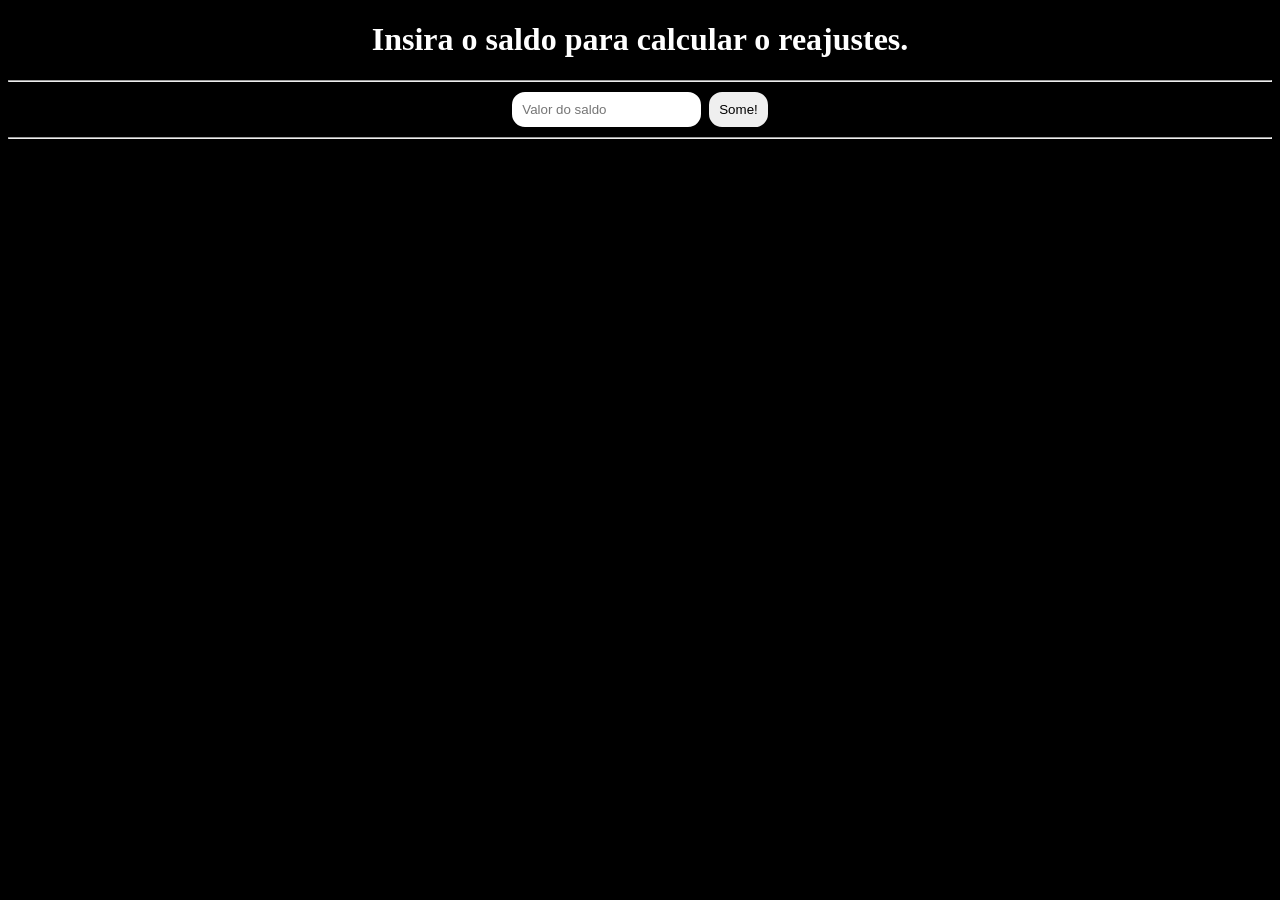
<file: exercicio1/index.html>
<!DOCTYPE html>
<html lang="pt-br">
<head>
    <meta charset="UTF-8">
    <meta name="viewport" content="width=device-width, initial-scale=1.0">
    <title>Cotação</title>
    <link rel="shortcut icon" href="img/logos-site-T.png" type="image/x-icon">
    <link rel="stylesheet" href="style.css" type="text/css">
    <!-- <script type="text/javascript" src="javascritp.js"></script> -->
</head>
<body>
    <div class="container">
        <h1>Insira o saldo para calcular o reajustes.</h1>
        <p id="processo"></p>
        <hr>
        <!-- <label for="media">Media: </label><br> -->
        <input id="valor" type="number" class="texto" placeholder="Valor do saldo">
        <button id="btSomar" class="botao">Some!</button>
        <hr>
        <h3 id="resultado"></h3>
    </div>
</body>
<script src="javascript.js"></script>
</html>
</file>
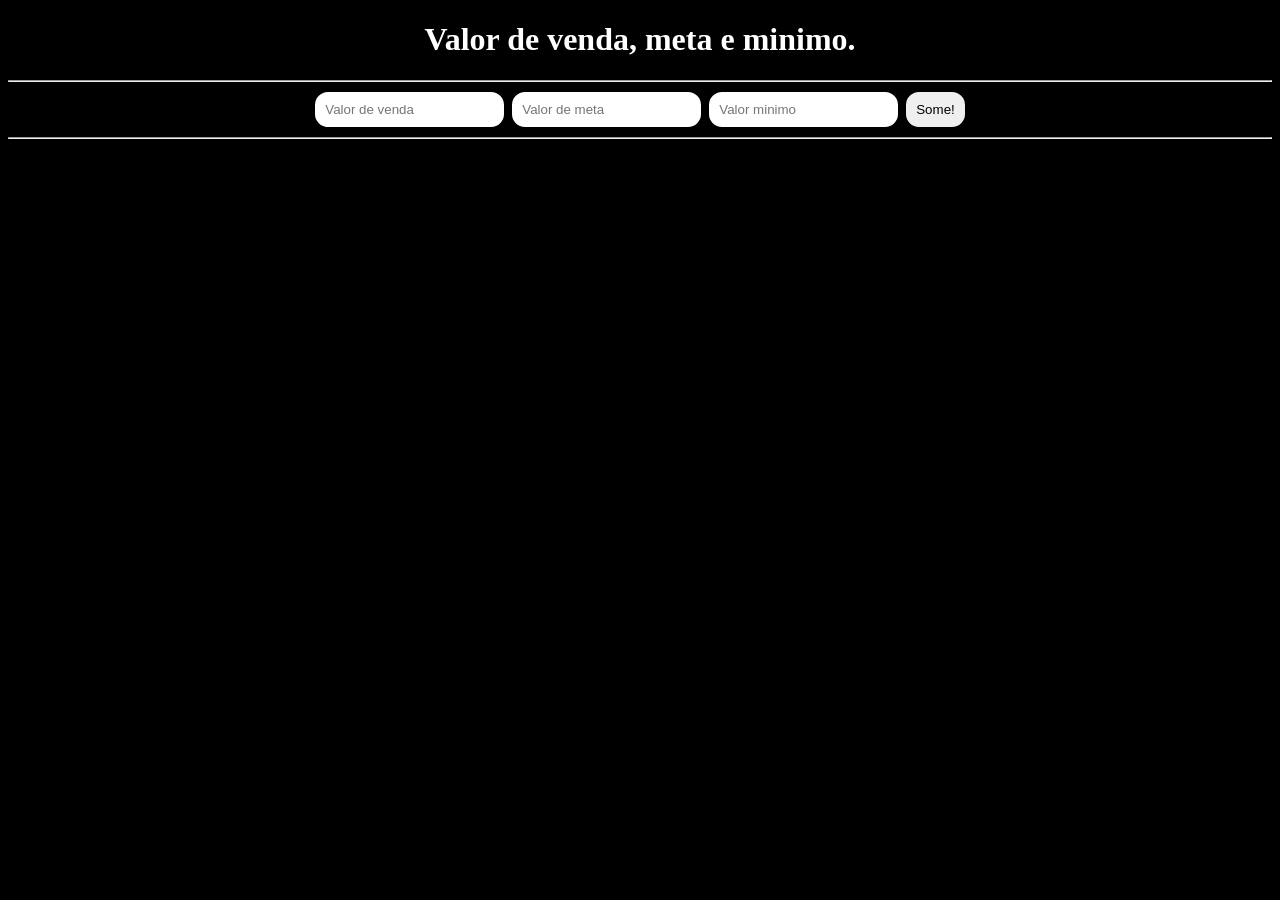
<file: exercicio10/index.html>
<!DOCTYPE html>
<html lang="pt-br">
<head>
    <meta charset="UTF-8">
    <meta name="viewport" content="width=device-width, initial-scale=1.0">
    <title>Metas</title>
    <link rel="shortcut icon" href="img/logos-site-T.png" type="image/x-icon">
    <link rel="stylesheet" href="style.css" type="text/css">
    <!-- <script type="text/javascript" src="javascritp.js"></script> -->
</head>
<body>
    <div class="container">
        <h1>Valor de venda, meta e minimo.</h1>
        <p id="processo"></p>
        <hr>
        <!-- <label for="media">Media: </label><br> -->
        <input id="venda" type="number" class="texto" placeholder="Valor de venda">
        <input id="meta" type="number" class="texto" placeholder="Valor de meta">
        <input id="min" type="number" class="texto" placeholder="Valor minimo">
        <button id="btSomar" class="botao">Some!</button>
        <hr>
        <h3 id="resultado"></h3>
    </div>
</body>
<script src="javascript.js"></script>
</html>
</file>
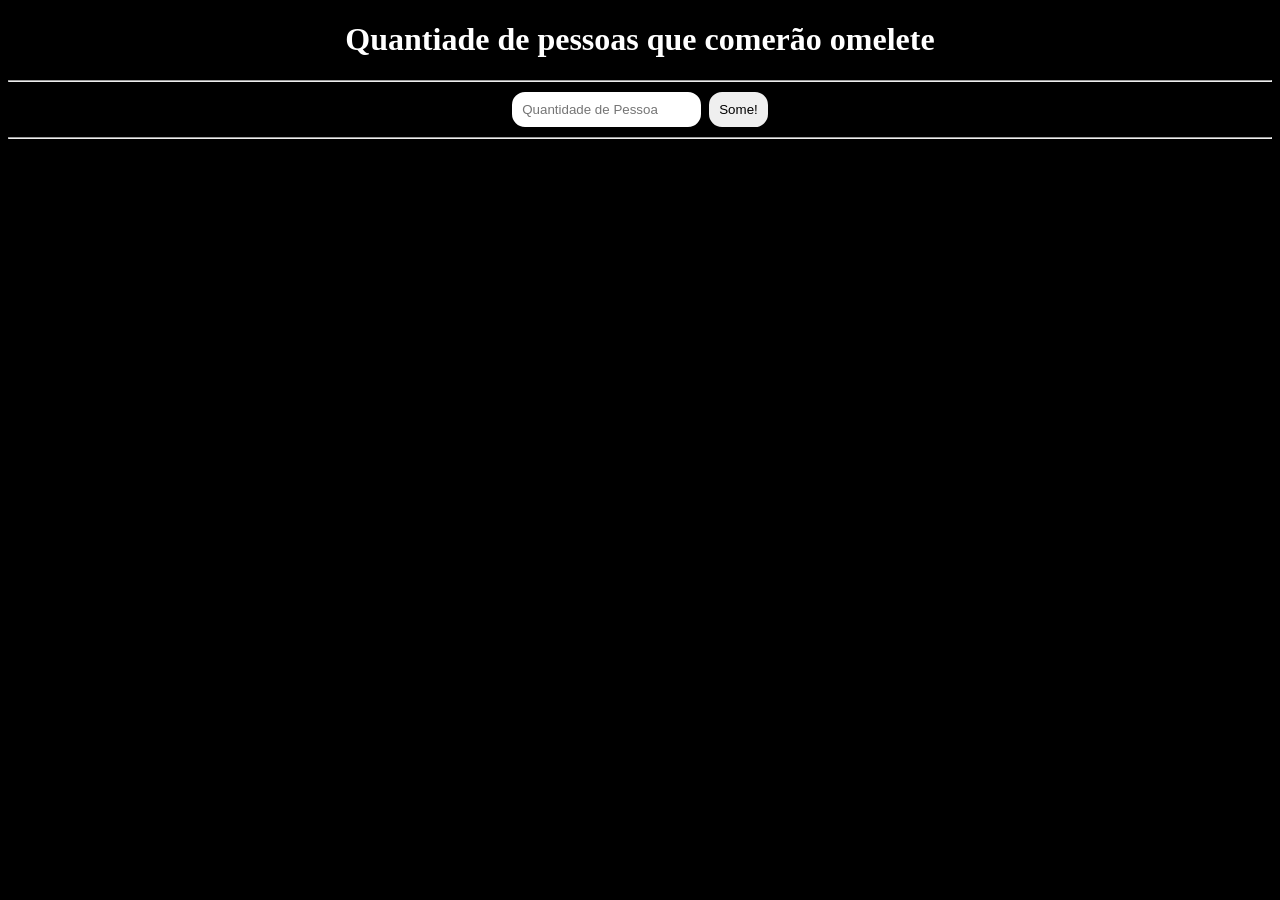
<file: exercicio2/index.html>
<!DOCTYPE html>
<html lang="pt-br">
<head>
    <meta charset="UTF-8">
    <meta name="viewport" content="width=device-width, initial-scale=1.0">
    <title>Refeição</title>
    <link rel="shortcut icon" href="img/logos-site-T.png" type="image/x-icon">
    <link rel="stylesheet" href="style.css" type="text/css">
    <!-- <script type="text/javascript" src="javascritp.js"></script> -->
</head>
<body>
    <div class="container">
        <h1>Quantiade de pessoas que comerão omelete</h1>
        <p id="processo"></p>
        <hr>
        <!-- <label for="media">Media: </label><br> -->
        <input id="quantidadePessoa" type="number" class="texto" placeholder="Quantidade de Pessoa">
        <button id="btSomar" class="botao">Some!</button>
        <hr>
        <h3 id="resultado"></h3>
    </div>
</body>
<script src="javascript.js"></script>
</html>
</file>
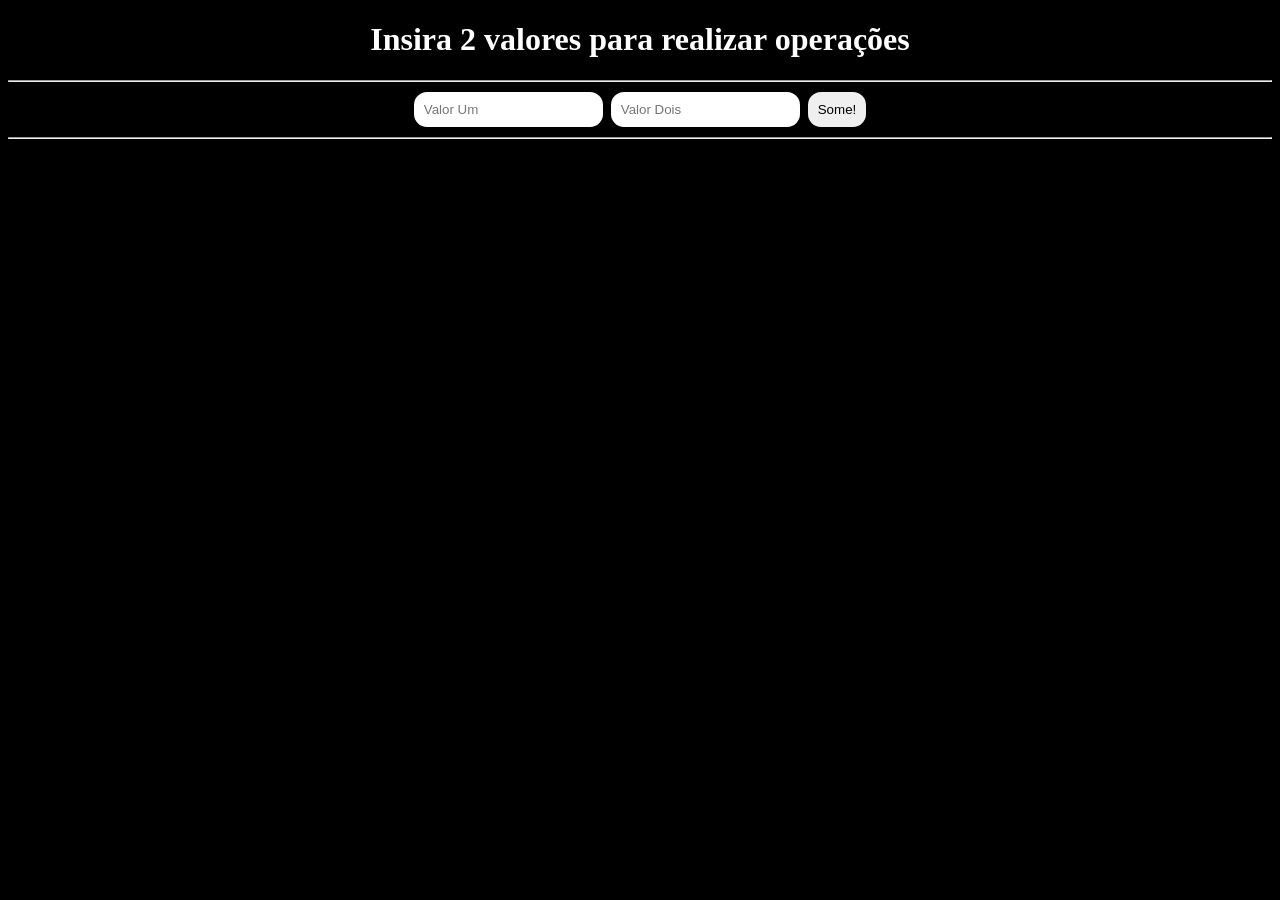
<file: exercicio3/index.html>
<!DOCTYPE html>
<html lang="pt-br">
<head>
    <meta charset="UTF-8">
    <meta name="viewport" content="width=device-width, initial-scale=1.0">
    <title>Operação</title>
    <link rel="shortcut icon" href="img/logos-site-T.png" type="image/x-icon">
    <link rel="stylesheet" href="style.css" type="text/css">
    <!-- <script type="text/javascript" src="javascritp.js"></script> -->
</head>
<body>
    <div class="container">
        <h1>Insira 2 valores para realizar operações</h1>
        <p id="processo"></p>
        <hr>
        <!-- <label for="media">Media: </label><br> -->
        <input id="numeroUm" type="number" class="texto" placeholder="Valor Um">
        <input id="numeroDois" type="number" class="texto" placeholder="Valor Dois">
        <button id="btSomar" class="botao">Some!</button>
        <hr>
        <h3 id="resultado"></h3>
    </div>
</body>
<script src="javascript.js"></script>
</html>
</file>
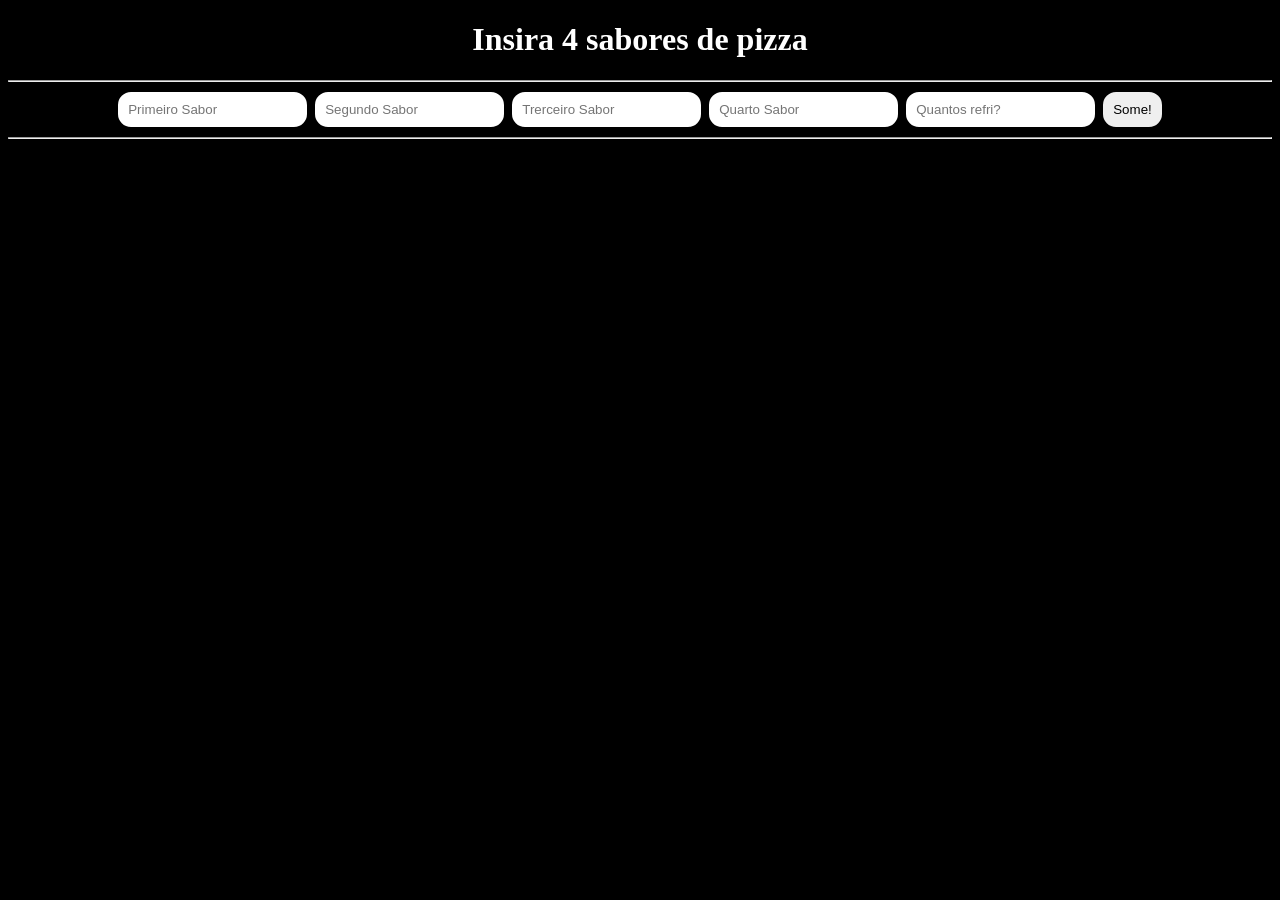
<file: exercicio4/index.html>
<!DOCTYPE html>
<html lang="pt-br">
<head>
    <meta charset="UTF-8">
    <meta name="viewport" content="width=device-width, initial-scale=1.0">
    <title>Pizzaria</title>
    <link rel="shortcut icon" href="img/logos-site-T.png" type="image/x-icon">
    <link rel="stylesheet" href="style.css" type="text/css">
    <!-- <script type="text/javascript" src="javascritp.js"></script> -->
</head>
<body>
    <div class="container">
        <h1>Insira 4 sabores de pizza</h1>
        <p id="processo"></p>
        <hr>
        <!-- <label for="media">Media: </label><br> -->
        <input id="saborUm" type="text" class="texto" placeholder="Primeiro Sabor">
        <input id="saborDois" type="text" class="texto" placeholder="Segundo Sabor">
        <input id="saborTres" type="text" class="texto" placeholder="Trerceiro Sabor">
        <input id="saborQuarto" type="text" class="texto" placeholder="Quarto Sabor">
        <input id="refri" type="number" class="texto" placeholder="Quantos refri?">
        <button id="btSomar" class="botao">Some!</button>
        <hr>
        <h3 id="resultado"></h3>
    </div>
</body>
<script src="javascript.js"></script>
</html>
</file>
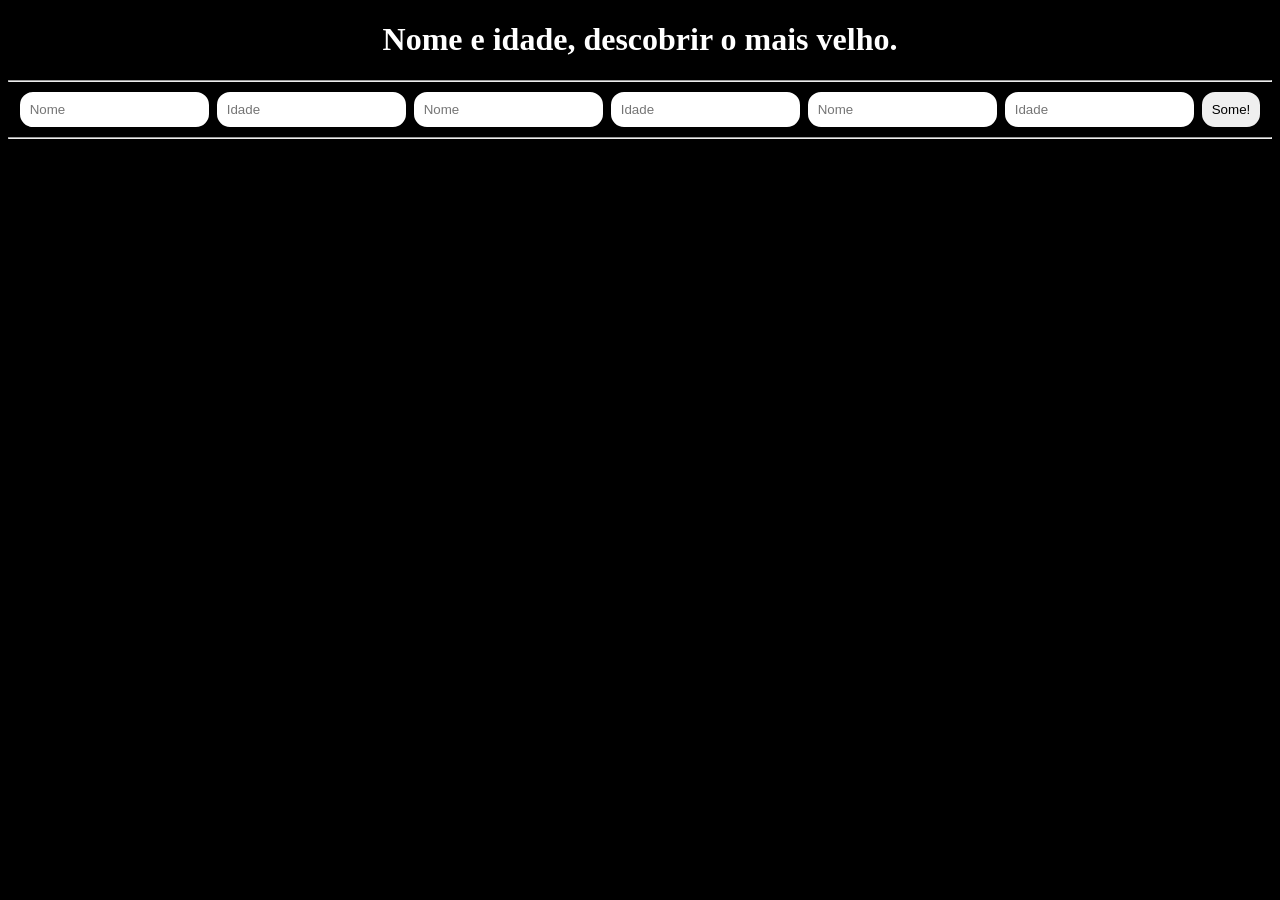
<file: exercicio5/index.html>
<!DOCTYPE html>
<html lang="pt-br">
<head>
    <meta charset="UTF-8">
    <meta name="viewport" content="width=device-width, initial-scale=1.0">
    <title>Nomes e idades</title>
    <link rel="shortcut icon" href="img/logos-site-T.png" type="image/x-icon">
    <link rel="stylesheet" href="style.css" type="text/css">
    <!-- <script type="text/javascript" src="javascritp.js"></script> -->
</head>
<body>
    <div class="container">
        <h1>Nome e idade, descobrir o mais velho.</h1>
        <p id="processo"></p>
        <hr>
        <!-- <label for="media">Media: </label><br> -->
        <input id="nomeUm" type="text" class="texto" placeholder="Nome">
        <input id="idadeUm" type="number" class="texto" placeholder="Idade">
        <input id="nomeDois" type="text" class="texto" placeholder="Nome">
        <input id="idadeDois" type="number" class="texto" placeholder="Idade">
        <input id="nomeTres" type="text" class="texto" placeholder="Nome">
        <input id="idadeTres" type="number" class="texto" placeholder="Idade">
        <button id="btSomar" class="botao">Some!</button>
        <hr>
        <h3 id="resultado"></h3>
    </div>
</body>
<script src="javascript.js"></script>
</html>
</file>
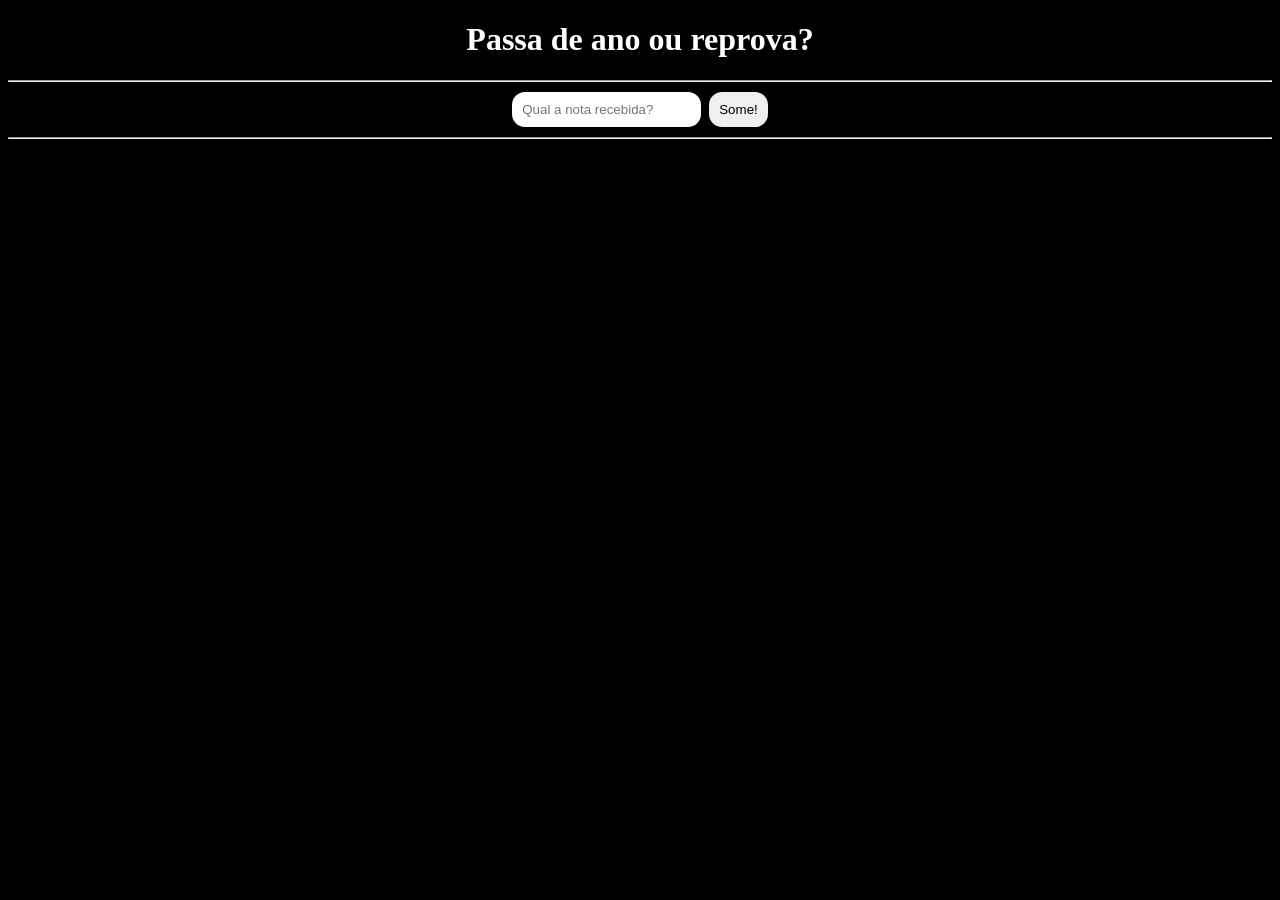
<file: exercicio6/index.html>
<!DOCTYPE html>
<html lang="pt-br">
<head>
    <meta charset="UTF-8">
    <meta name="viewport" content="width=device-width, initial-scale=1.0">
    <title>Passado ou reprovado?</title>
    <link rel="shortcut icon" href="img/logos-site-T.png" type="image/x-icon">
    <link rel="stylesheet" href="style.css" type="text/css">
    <!-- <script type="text/javascript" src="javascritp.js"></script> -->
</head>
<body>
    <div class="container">
        <h1>Passa de ano ou reprova?</h1>
        <p id="processo"></p>
        <hr>
        <!-- <label for="media">Media: </label><br> -->
        <input id="numeroUm" type="number" class="texto" placeholder="Qual a nota recebida?">
        <button id="btSomar" class="botao">Some!</button>
        <hr>
        <h3 id="resultado"></h3>
    </div>
</body>
<script src="javascript.js"></script>
</html>
</file>
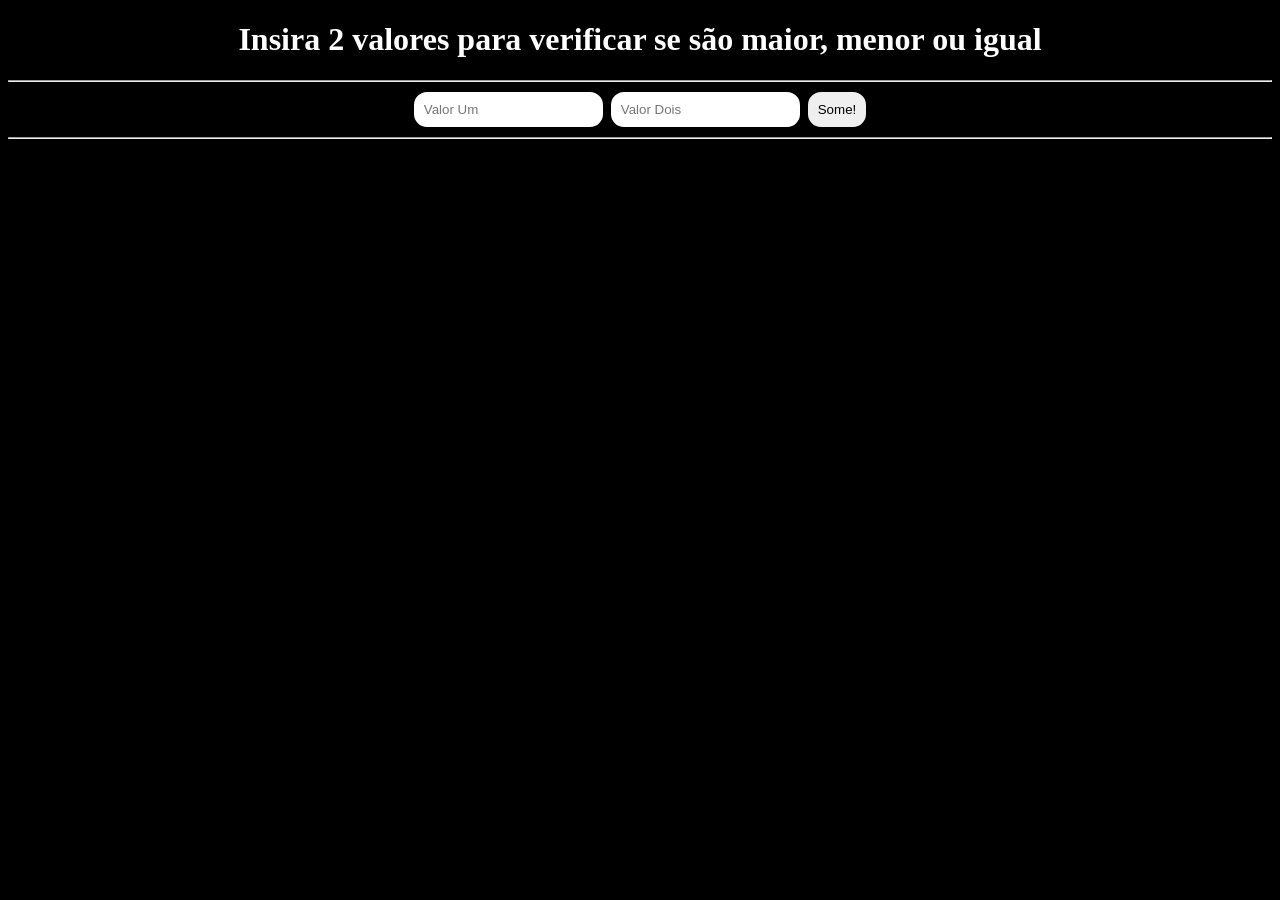
<file: exercicio7/index.html>
<!DOCTYPE html>
<html lang="pt-br">
<head>
    <meta charset="UTF-8">
    <meta name="viewport" content="width=device-width, initial-scale=1.0">
    <title>Menor, maior e igual</title>
    <link rel="shortcut icon" href="img/logos-site-T.png" type="image/x-icon">
    <link rel="stylesheet" href="style.css" type="text/css">
    <!-- <script type="text/javascript" src="javascritp.js"></script> -->
</head>
<body>
    <div class="container">
        <h1>Insira 2 valores para verificar se são maior, menor ou igual</h1>
        <p id="processo"></p>
        <hr>
        <!-- <label for="media">Media: </label><br> -->
        <input id="numeroUm" type="number" class="texto" placeholder="Valor Um">
        <input id="numeroDois" type="number" class="texto" placeholder="Valor Dois">
        <button id="btSomar" class="botao">Some!</button>
        <hr>
        <h3 id="resultado"></h3>
    </div>
</body>
<script src="javascript.js"></script>
</html>
</file>
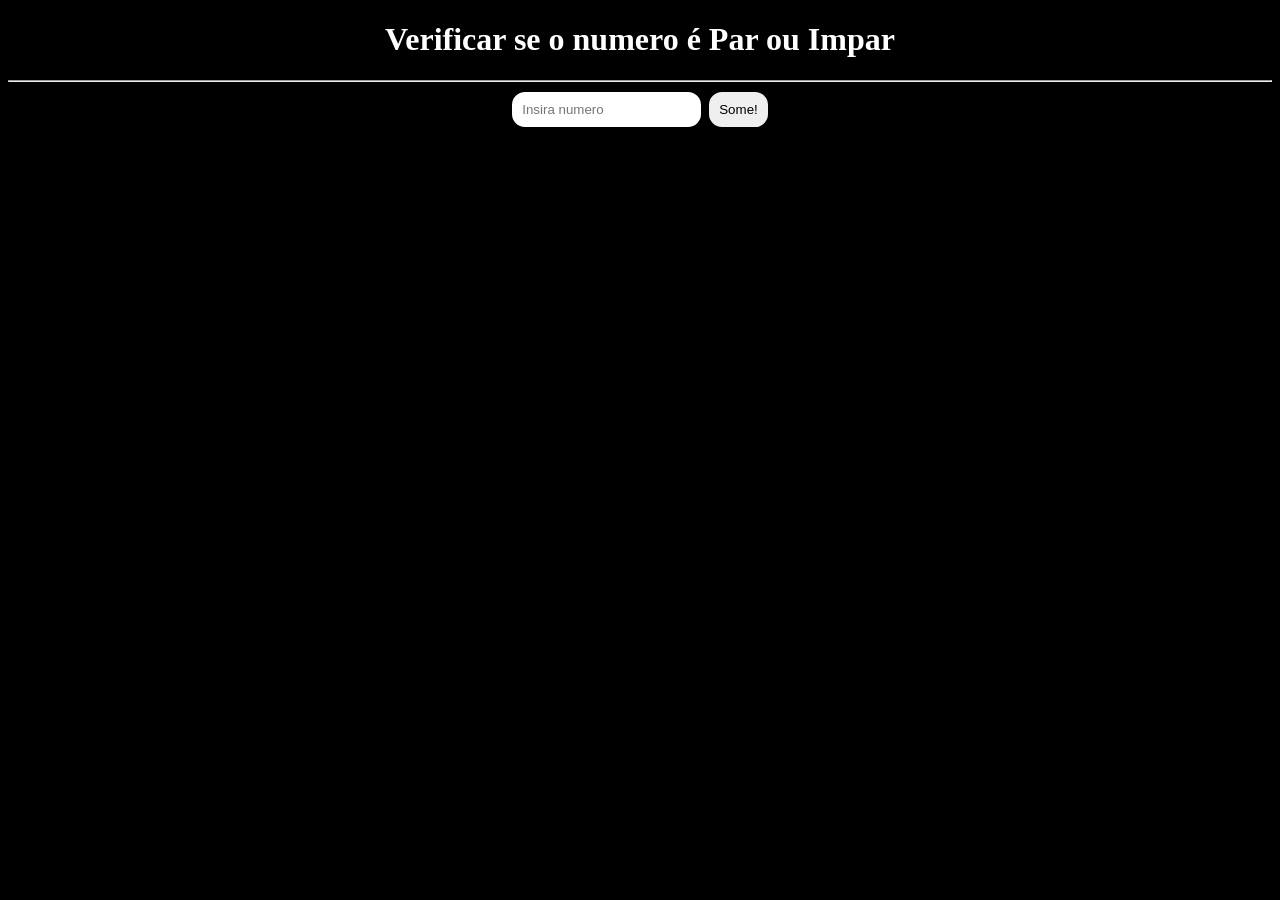
<file: exercicio8/index.html>
<!DOCTYPE html>
<html lang="pt-br">
<head>
    <meta charset="UTF-8">
    <meta name="viewport" content="width=device-width, initial-scale=1.0">
    <title>Par</title>
    <link rel="shortcut icon" href="img/logos-site-T.png" type="image/x-icon">
    <link rel="stylesheet" href="style.css" type="text/css">
    <!-- <script type="text/javascript" src="javascritp.js"></script> -->
</head>
<body>
    <div class="container">
        <h1>Verificar se o numero é Par ou Impar</h1>
        <p id="processo"></p>
        <h3 id="resultado"></h3>
        <hr>
        <!-- <label for="media">Media: </label><br> -->
        <input id="numero1" type="text" class="texto" placeholder="Insira numero">
        <button id="brVerificar" class="botao">Some!</button>
    </div>
</body>
<script src="javascritp.js"></script>
</html>
</file>
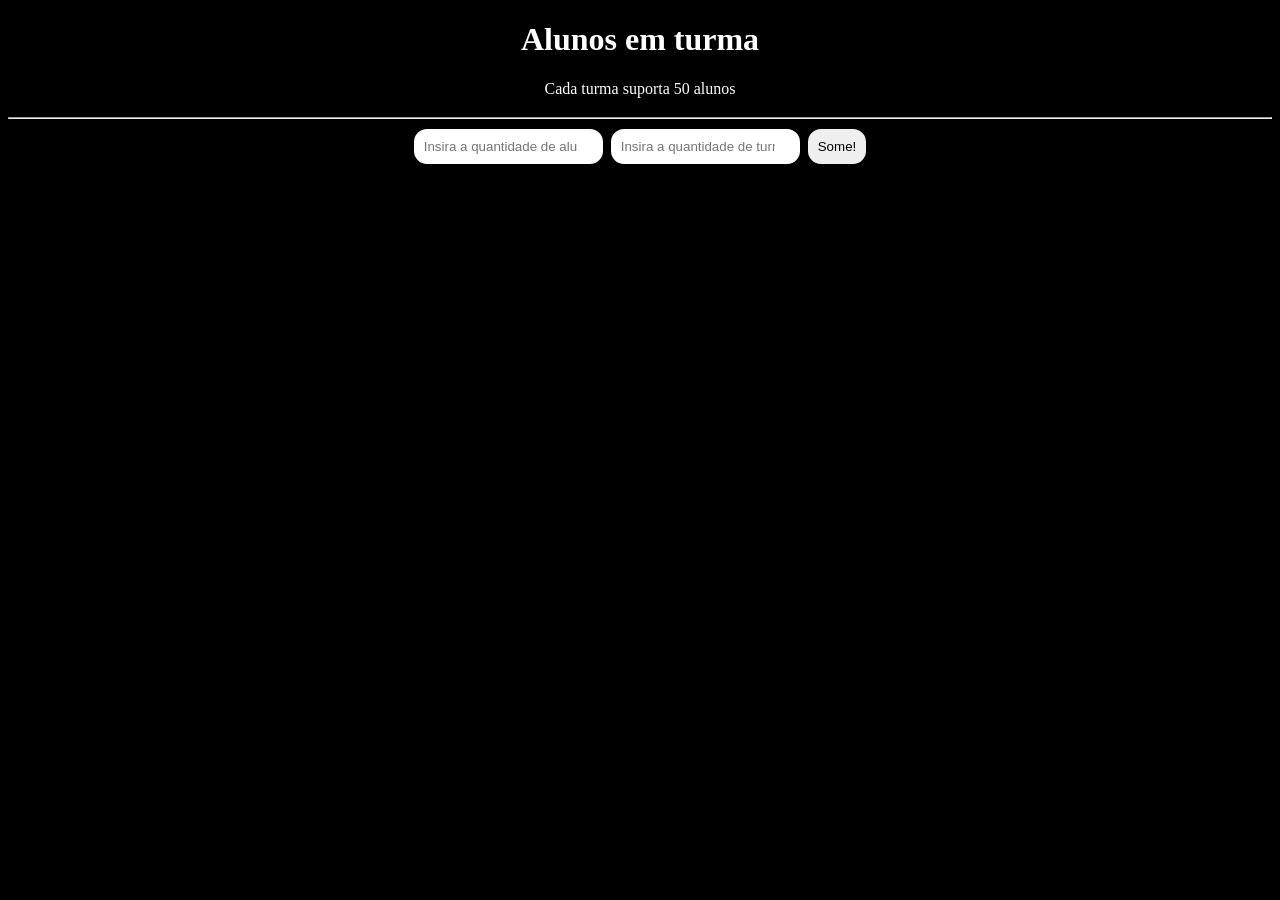
<file: exercicio9/index.html>
<!DOCTYPE html>
<html lang="pt-br">
<head>
    <meta charset="UTF-8">
    <meta name="viewport" content="width=device-width, initial-scale=1.0">
    <title>Dividir Turma</title>
    <link rel="shortcut icon" href="img/logos-site-T.png" type="image/x-icon">
    <link rel="stylesheet" href="style.css" type="text/css">
    <!-- <script type="text/javascript" src="javascritp.js"></script> -->
</head>
<body>
    <div class="container">
        <h1>Alunos em turma</h1>
        <p id="processo">Cada turma suporta 50 alunos</p>
        <h3 id="resultado"></h3>
        <hr>
        <!-- <label for="media">Media: </label><br> -->
        <input id="qtddalunos" type="number" class="texto" placeholder="Insira a quantidade de alunos">
        <input id="turmas" type="number" class="texto" placeholder="Insira a quantidade de turmas">
        <button id="brVerificar" class="botao">Some!</button>
    </div>
</body>
<script src="javascritp.js"></script>
</html>
</file>
<file: exercicio1/style.css>
body{
    background-color: black;
    color: white;
}
.container{
    text-align: center;
}
.texto{
    padding: 10px;
    border: 2px solid black;
    border-radius: 15px;
}
.botao{
    padding: 10px;
    border: 2px solid black;
    border-radius: 15px;
}
</file>
<file: exercicio10/style.css>
body{
    background-color: black;
    color: white;
}
.container{
    text-align: center;
}
.texto{
    padding: 10px;
    border: 2px solid black;
    border-radius: 15px;
}
.botao{
    padding: 10px;
    border: 2px solid black;
    border-radius: 15px;
}
</file>
<file: exercicio2/style.css>
body{
    background-color: black;
    color: white;
}
.container{
    text-align: center;
}
.texto{
    padding: 10px;
    border: 2px solid black;
    border-radius: 15px;
}
.botao{
    padding: 10px;
    border: 2px solid black;
    border-radius: 15px;
}
</file>
<file: exercicio3/style.css>
body{
    background-color: black;
    color: white;
}
.container{
    text-align: center;
}
.texto{
    padding: 10px;
    border: 2px solid black;
    border-radius: 15px;
}
.botao{
    padding: 10px;
    border: 2px solid black;
    border-radius: 15px;
}
</file>
<file: exercicio4/style.css>
body{
    background-color: black;
    color: white;
}
.container{
    text-align: center;
}
.texto{
    padding: 10px;
    border: 2px solid black;
    border-radius: 15px;
}
.botao{
    padding: 10px;
    border: 2px solid black;
    border-radius: 15px;
}
</file>
<file: exercicio5/style.css>
body{
    background-color: black;
    color: white;
}
.container{
    text-align: center;
}
.texto{
    padding: 10px;
    border: 2px solid black;
    border-radius: 15px;
}
.botao{
    padding: 10px;
    border: 2px solid black;
    border-radius: 15px;
}
</file>
<file: exercicio6/style.css>
body{
    background-color: black;
    color: white;
}
.container{
    text-align: center;
}
.texto{
    padding: 10px;
    border: 2px solid black;
    border-radius: 15px;
}
.botao{
    padding: 10px;
    border: 2px solid black;
    border-radius: 15px;
}
</file>
<file: exercicio7/style.css>
body{
    background-color: black;
    color: white;
}
.container{
    text-align: center;
}
.texto{
    padding: 10px;
    border: 2px solid black;
    border-radius: 15px;
}
.botao{
    padding: 10px;
    border: 2px solid black;
    border-radius: 15px;
}
</file>
<file: exercicio8/style.css>
body{
    background-color: black;
    color: white;
}
.container{
    text-align: center;
}
.texto{
    padding: 10px;
    border: 2px solid black;
    border-radius: 15px;
}
.botao{
    padding: 10px;
    border: 2px solid black;
    border-radius: 15px;
}
</file>
<file: exercicio9/style.css>
body{
    background-color: black;
    color: white;
}
.container{
    text-align: center;
}
.texto{
    padding: 10px;
    border: 2px solid black;
    border-radius: 15px;
}
.botao{
    padding: 10px;
    border: 2px solid black;
    border-radius: 15px;
}
</file>
